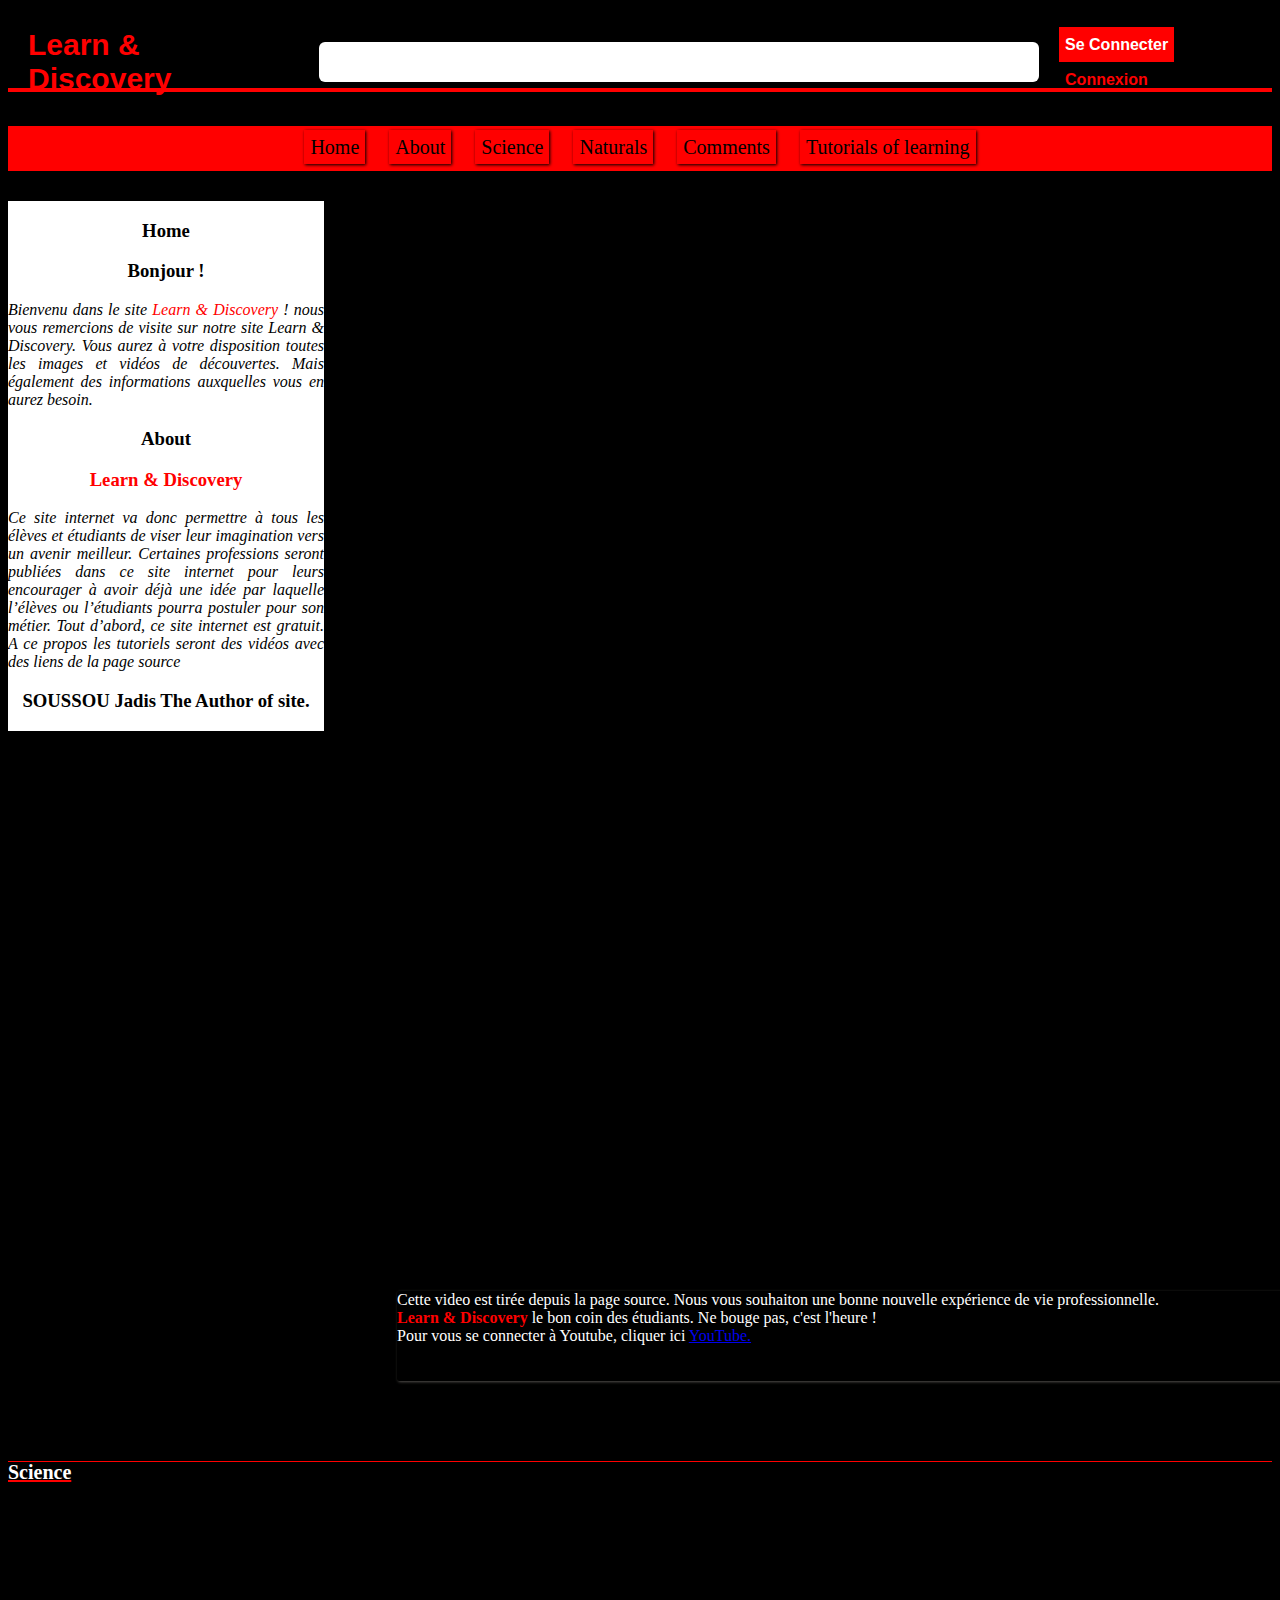
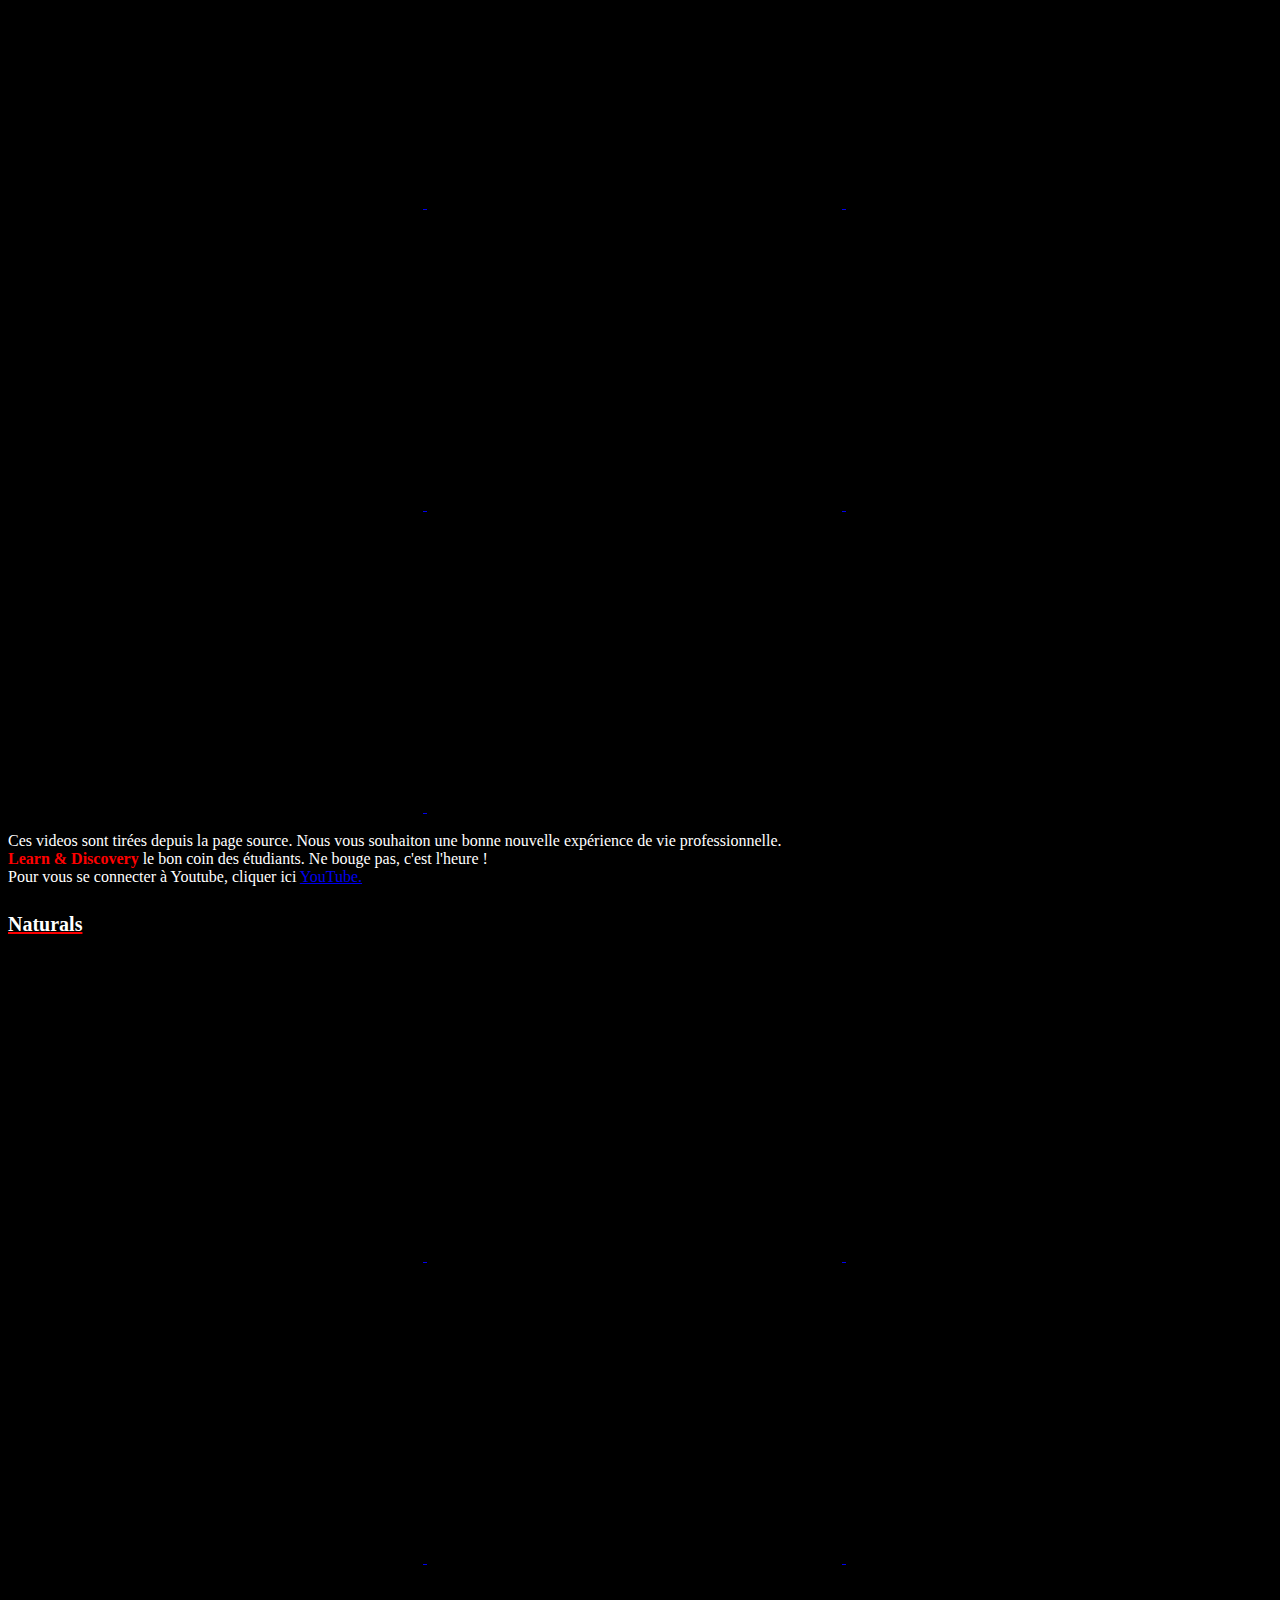
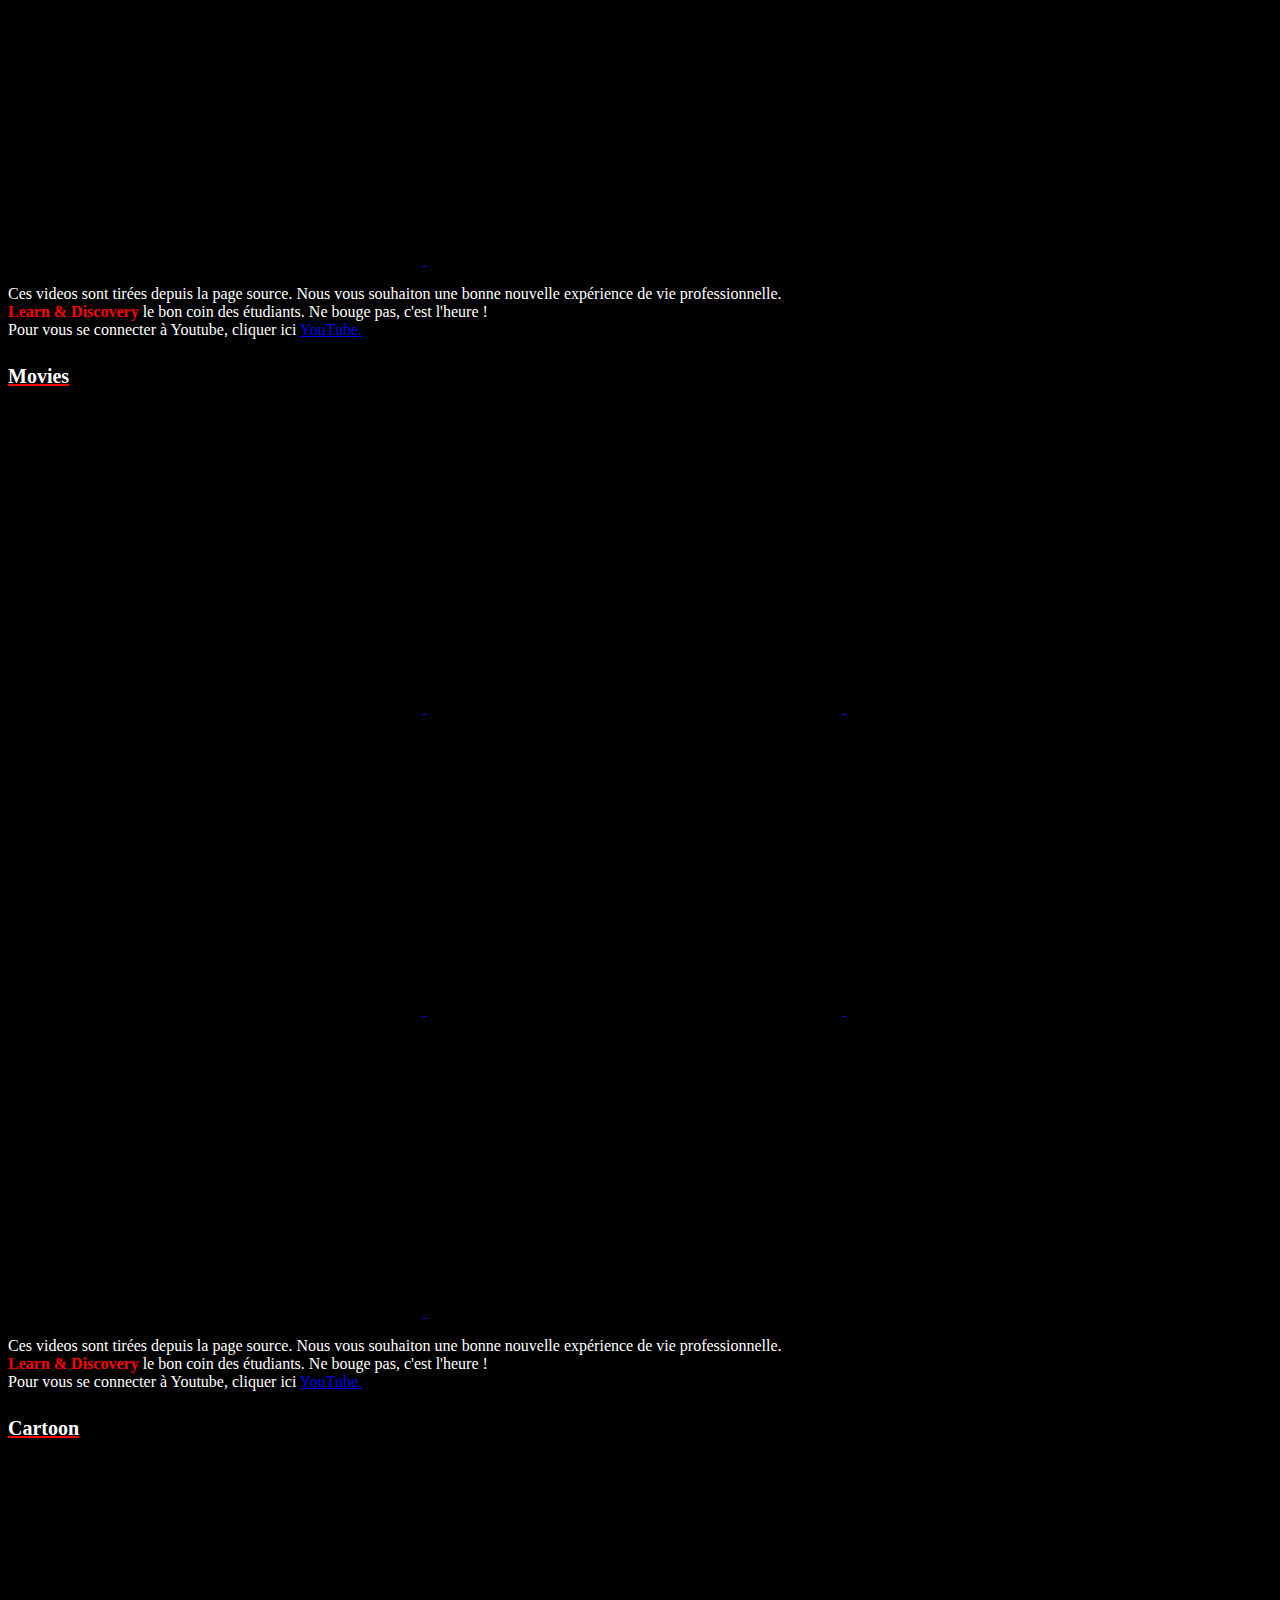
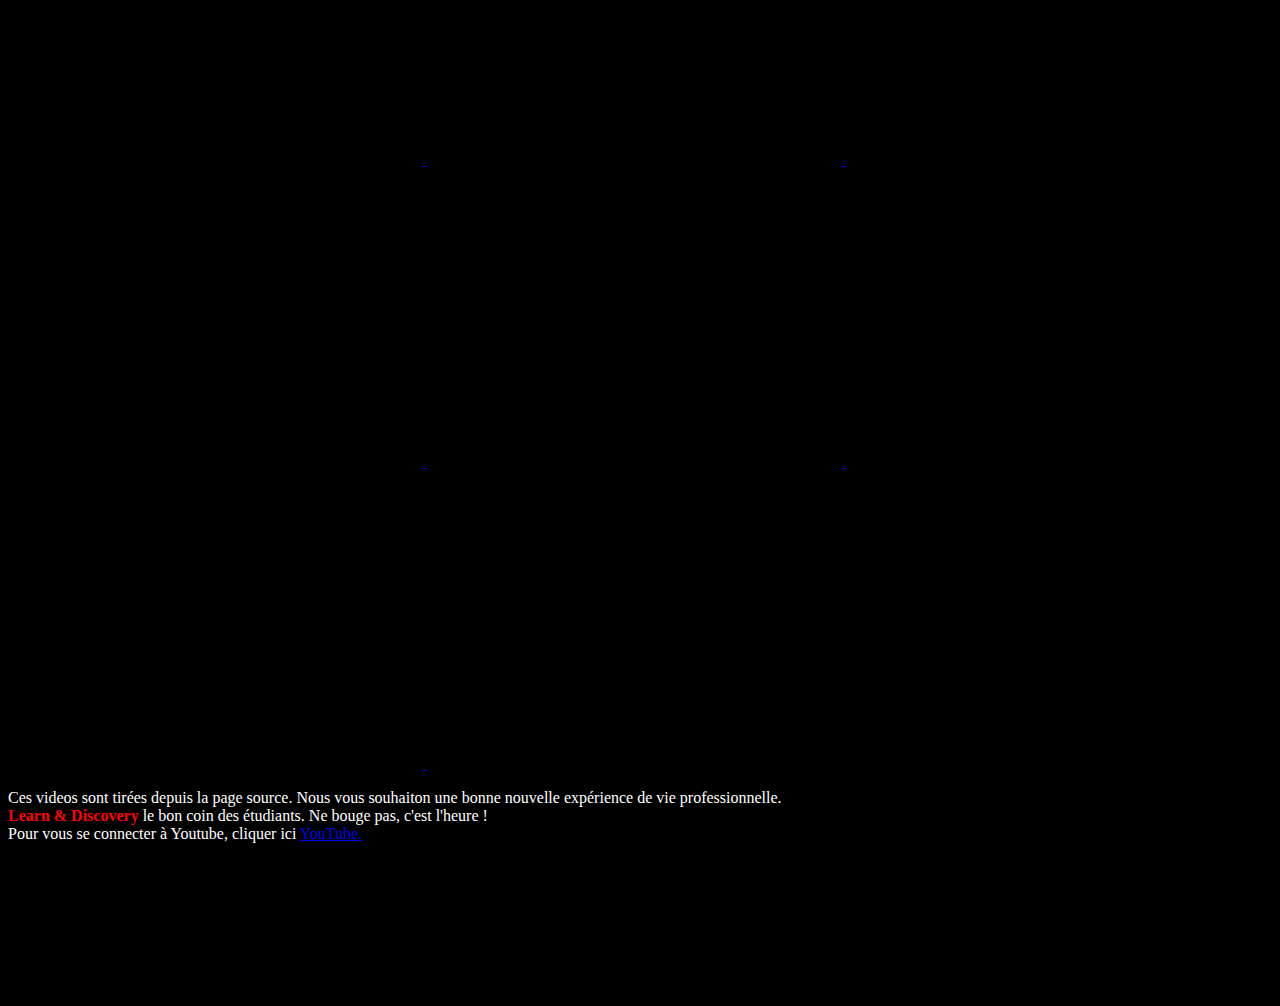
<file: learn.html>
<!DOCTYPE html>
<html lang="en">
<head>
    <meta charset="UTF-8">
    <meta http-equiv="X-UA-Compatible" content="IE=edge">
    <meta name="viewport" content="width=device-width, initial-scale=1.0">
    <title>learn&discovery</title>
    <link rel="stylesheet" href="learn.css">
</head>
<body>
    <div class="entete">
        <h2>Learn & Discovery</h2>
        <div class="btn-recherche">
            <input type="search">
        </div>
        <div class="btn">
            <button class="btn-login"><span>Se Connecter</span></button>
            <button class="btn-logup"><span>Connexion</span></button>
        </div>
        <div class="line"></div>
    </div>
    <div class="sous-entete">
            <div class="text">
            <a href="#">Home</a>
            <a href="#">About</a>
            <a href="#">Science</a>
            <a href="#">Naturals</a>
            <a href="#">Comments</a>
            <a href="#">Tutorials of learning</a>
        </div>
    </div>
    <div class="contenu">
        <div class="about-home">
            <article class="home">
                <h3>Home</h3>
                <h3>Bonjour !</h3>
                <p>Bienvenu dans le site <span>Learn & 
                    Discovery</span>  ! nous vous remercions de
                    visite sur notre site Learn & Discovery. 
                    Vous aurez à votre disposition toutes les
                    images et vidéos de découvertes. Mais 
                    également des informations auxquelles 
                    vous en aurez besoin.</p>
            </article>
            <article class="About">
                <h3>About</h3>
                <h3><span>Learn & Discovery</span></h3>
                <p>Ce site internet va donc permettre à
                    tous les élèves et étudiants de viser leur 
                    imagination vers un avenir meilleur. 
                    Certaines professions seront publiées
                    dans ce site internet pour leurs 
                    encourager à avoir déjà une idée par
                    laquelle l’élèves ou l’étudiants pourra 
                    postuler pour son métier. Tout d’abord, 
                    ce site internet est gratuit. A ce propos 
                    les tutoriels seront des vidéos avec des 
                    liens de la page source</p>
                    <h3>SOUSSOU Jadis The Author of site.</h3>
            </article>
        </div>
    </div>
    <div class="video">
        <a href="#">
            <iframe width="125" height="60" src="https://www.youtube.com/embed/u5W2NWItytc?list=PLrSOXFDHBtfE5tpw0bjMevWxMWXotiSdO" title="HTML/CSS #1 - introduction" frameborder="0" allow="accelerometer; autoplay; clipboard-write; encrypted-media; gyroscope; picture-in-picture; web-share" allowfullscreen></iframe>
        </a>
        <div class="paragraphe">
            <p class="phrase">Cette video est tirée depuis la page source. Nous vous souhaiton une bonne nouvelle expérience de vie professionnelle. <br><span>Learn & Discovery</span> le bon coin des étudiants. Ne bouge pas, c'est l'heure !
             <br>Pour vous se connecter à Youtube, cliquer ici 
             <a href="https://accounts.google.com/v3/signin/identifier?dsh=S537386073%3A1679774387130307&continue=https%3A%2F%2Fwww.youtube.com%2Fsignin%3Faction_handle_signin%3Dtrue%26app%3Ddesktop%26hl%3Dfr%26next%3Dhttps%253A%252F%252Fwww.youtube.com%252F%253FthemeRefresh%253D1&ec=65620&hl=fr&ifkv=AQMjQ7RffT-CJgnc6IJkn5-27HpGQ5zq42Oev4S5bNom-h7JTrZfMKZn9lct1L7KsJMTSCIz0-U-&passive=true&service=youtube&uilel=3&flowName=GlifWebSignIn&flowEntry=ServiceLogin">YouTube.</a></p>
        </div>
    </div>
    <div class="sous-video">
        <h4>Science</h4>
        <div class="line"></div>
        <a href="#">
            <iframe width="45" height="32" src="https://www.youtube.com/embed/YrcKO2WjjF8" title="Discovery Channel - Secrets de fabrication (12 avril 2015)" frameborder="0" allow="accelerometer; autoplay; clipboard-write; encrypted-media; gyroscope; picture-in-picture; web-share" allowfullscreen></iframe>
        </a>
        <a href="#">
            <iframe width="45" height="32" src="https://www.youtube.com/embed/0iiYN1OVNfs" title="Comment ca marche ? discovery 01" frameborder="0" allow="accelerometer; autoplay; clipboard-write; encrypted-media; gyroscope; picture-in-picture; web-share" allowfullscreen></iframe>
        </a>
        <a href="#">
            <iframe width="45" height="32" src="https://www.youtube.com/embed/ok4elvj5jwE" title="Moteur diesel, comment ça marche ?" frameborder="0" allow="accelerometer; autoplay; clipboard-write; encrypted-media; gyroscope; picture-in-picture; web-share" allowfullscreen></iframe>
        </a>
        <a href="#">
            <iframe width="45" height="32" src="https://www.youtube.com/embed/TljyA3Tzcbw" title="Convertisseur de couple, Comment ça marche ?" frameborder="0" allow="accelerometer; autoplay; clipboard-write; encrypted-media; gyroscope; picture-in-picture; web-share" allowfullscreen></iframe>
        </a>
        <a href="#">
            <iframe width="45" height="32" src="https://www.youtube.com/embed/xSEofWfkr_A" title="Four à micro-ondes : comment ça marche ?" frameborder="0" allow="accelerometer; autoplay; clipboard-write; encrypted-media; gyroscope; picture-in-picture; web-share" allowfullscreen></iframe>
        </a>
        <a href="#">
            <iframe width="45" height="32" src="https://www.youtube.com/embed/hmsbOZJKOV0" title="Les Diodes Expliquées" frameborder="0" allow="accelerometer; autoplay; clipboard-write; encrypted-media; gyroscope; picture-in-picture; web-share" allowfullscreen></iframe>
        </a>
        <a href="#">
            <iframe width="45" height="32" src="https://www.youtube.com/embed/S_5kmAF8nro" title="Point de fonctionnement de la diode" frameborder="0" allow="accelerometer; autoplay; clipboard-write; encrypted-media; gyroscope; picture-in-picture; web-share" allowfullscreen></iframe>
        </a>
        <a href="#">
            <iframe width="45" height="32" src="https://www.youtube.com/embed/g3NkXr50wOc" title="Résumé sur la diode" frameborder="0" allow="accelerometer; autoplay; clipboard-write; encrypted-media; gyroscope; picture-in-picture; web-share" allowfullscreen></iframe>
        </a>
        <div class="paragraphe">
            <p class="mots">Ces videos sont tirées depuis la page source. Nous vous souhaiton une bonne nouvelle expérience de vie professionnelle.<br><span>Learn & Discovery</span> le bon coin des étudiants. Ne bouge pas, c'est l'heure !
                <br>Pour vous se connecter à Youtube, cliquer ici 
                <a href="https://accounts.google.com/v3/signin/identifier?dsh=S537386073%3A1679774387130307&continue=https%3A%2F%2Fwww.youtube.com%2Fsignin%3Faction_handle_signin%3Dtrue%26app%3Ddesktop%26hl%3Dfr%26next%3Dhttps%253A%252F%252Fwww.youtube.com%252F%253FthemeRefresh%253D1&ec=65620&hl=fr&ifkv=AQMjQ7RffT-CJgnc6IJkn5-27HpGQ5zq42Oev4S5bNom-h7JTrZfMKZn9lct1L7KsJMTSCIz0-U-&passive=true&service=youtube&uilel=3&flowName=GlifWebSignIn&flowEntry=ServiceLogin">YouTube.</a></p>
        </div>
        <h4>Naturals</h4>
        <div class="line"></div>
        <a href="#">
            <iframe width="45" height="32" src="https://www.youtube.com/embed/gHG-Z0G9W2k" title="Le dragon komodo part à la chasse" frameborder="0" allow="accelerometer; autoplay; clipboard-write; encrypted-media; gyroscope; picture-in-picture; web-share" allowfullscreen></iframe>
        </a>
        <a href="#">
            <iframe width="45" height="32" src="https://www.youtube.com/embed/GZ1AK94CT3s" title="L&#39;encornet de Californie, une vie à 100 à l&#39;heure" frameborder="0" allow="accelerometer; autoplay; clipboard-write; encrypted-media; gyroscope; picture-in-picture; web-share" allowfullscreen></iframe>
        </a>
        <a href="#">
            <iframe width="45" height="32" src="https://www.youtube.com/embed/pkhE14Rou-E" title="Trois guépards contre une autruche | Life | BBC Earth" frameborder="0" allow="accelerometer; autoplay; clipboard-write; encrypted-media; gyroscope; picture-in-picture; web-share" allowfullscreen></iframe>
        </a>
        <a href="#">
            <iframe width="45" height="32" src="https://www.youtube.com/embed/-pY5sUHTFPg" title="Serpent dangereux - Armures Animales" frameborder="0" allow="accelerometer; autoplay; clipboard-write; encrypted-media; gyroscope; picture-in-picture; web-share" allowfullscreen></iframe>
        </a>
        <a href="#">
            <iframe width="45" height="32" src="https://www.youtube.com/embed/5aSFRTNSe74" title="Les cornes mortelles de la gazelle de Grant" frameborder="0" allow="accelerometer; autoplay; clipboard-write; encrypted-media; gyroscope; picture-in-picture; web-share" allowfullscreen></iframe>
        </a>
        <a href="#">
            <iframe width="45" height="32" src="https://www.youtube.com/embed/amxFo3UkKmY" title="Voici Pourquoi Toutes les Baleines ont peur des Orques" frameborder="0" allow="accelerometer; autoplay; clipboard-write; encrypted-media; gyroscope; picture-in-picture; web-share" allowfullscreen></iframe>
        </a>
        <a href="#">
            <iframe width="45" height="32" src="https://www.youtube.com/embed/qCo59f0GlrU" title="Rango - Intro Scène VF" frameborder="0" allow="accelerometer; autoplay; clipboard-write; encrypted-media; gyroscope; picture-in-picture; web-share" allowfullscreen></iframe>
        </a>
        <a href="#">
            <iframe width="45" height="32" src="https://www.youtube.com/embed/mJA5K1q46JI" title="L&#39;EVOLUTION DE L &#39;HOMME PRE- HISTORIQUE" frameborder="0" allow="accelerometer; autoplay; clipboard-write; encrypted-media; gyroscope; picture-in-picture; web-share" allowfullscreen></iframe>
        </a>
        <div class="paragraphe">
            <p class="mots">Ces videos sont tirées depuis la page source. Nous vous souhaiton une bonne nouvelle expérience de vie professionnelle.<br><span>Learn & Discovery</span> le bon coin des étudiants. Ne bouge pas, c'est l'heure !
                <br>Pour vous se connecter à Youtube, cliquer ici 
                <a href="https://accounts.google.com/v3/signin/identifier?dsh=S537386073%3A1679774387130307&continue=https%3A%2F%2Fwww.youtube.com%2Fsignin%3Faction_handle_signin%3Dtrue%26app%3Ddesktop%26hl%3Dfr%26next%3Dhttps%253A%252F%252Fwww.youtube.com%252F%253FthemeRefresh%253D1&ec=65620&hl=fr&ifkv=AQMjQ7RffT-CJgnc6IJkn5-27HpGQ5zq42Oev4S5bNom-h7JTrZfMKZn9lct1L7KsJMTSCIz0-U-&passive=true&service=youtube&uilel=3&flowName=GlifWebSignIn&flowEntry=ServiceLogin">YouTube.</a></p>
        </div>
        <h4>Movies</h4>
        <div class="line"></div>
        <a href="#">
            <iframe width="45" height="32" src="https://www.youtube.com/embed/aVYU_JZ7zMM" title="Rango dessin animé version lingala" frameborder="0" allow="accelerometer; autoplay; clipboard-write; encrypted-media; gyroscope; picture-in-picture; web-share" allowfullscreen></iframe>
        </a>
        <a href="#">
            <iframe width="45" height="32" src="https://www.youtube.com/embed/xOwWXOoyEEs" title="Capturer Kong | King Kong" frameborder="0" allow="accelerometer; autoplay; clipboard-write; encrypted-media; gyroscope; picture-in-picture; web-share" allowfullscreen></iframe>
        </a>
        <a href="#">
            <iframe width="45" height="32" src="https://www.youtube.com/embed/pl3P6lWRJHY" title="Le Sorcier et le Serpent Blanc | Jet Li | Film Complet en Français 🌀 4K" frameborder="0" allow="accelerometer; autoplay; clipboard-write; encrypted-media; gyroscope; picture-in-picture; web-share" allowfullscreen></iframe>
        </a>
    </a>
    <a href="#">
        <iframe width="45" height="32" src="https://www.youtube.com/embed/A8gnSyWYNgE" title="Petit Sergent - Saison 1 - E02 - LA BATAILLE DE KARY" frameborder="0" allow="accelerometer; autoplay; clipboard-write; encrypted-media; gyroscope; picture-in-picture; web-share" allowfullscreen></iframe>
    </a>
        <a href="#">
            <iframe width="45" height="32" src="https://www.youtube.com/embed/Z7-QdoofMq8" title="Charlie Chaplin - The Kid - Fight Scene" frameborder="0" allow="accelerometer; autoplay; clipboard-write; encrypted-media; gyroscope; picture-in-picture; web-share" allowfullscreen></iframe>
        </a>
        <a href="#">
            <iframe width="45" height="32" src="https://www.youtube.com/embed/o9NfXIXzgnA" title="Charlie Chaplin - Boxing Match (City Lights, 1931)" frameborder="0" allow="accelerometer; autoplay; clipboard-write; encrypted-media; gyroscope; picture-in-picture; web-share" allowfullscreen></iframe>
        </a>
        <a href="#">
            <iframe width="45" height="32" src="https://www.youtube.com/embed/DnNFmJTaFjY" title="spy next door vf streaming" frameborder="0" allow="accelerometer; autoplay; clipboard-write; encrypted-media; gyroscope; picture-in-picture; web-share" allowfullscreen></iframe>
        </a>
        <a href="#">
            <iframe width="45" height="32" src="https://www.youtube.com/embed/F8TjK6alIb0" title="Venom 2: Let There Be Carnage(Venom: Let There Be Carnage)" frameborder="0" allow="accelerometer; autoplay; clipboard-write; encrypted-media; gyroscope; picture-in-picture; web-share" allowfullscreen></iframe>
        </a>
        <div class="paragraphe">
            <p class="mots">Ces videos sont tirées depuis la page source. Nous vous souhaiton une bonne nouvelle expérience de vie professionnelle.<br><span>Learn & Discovery</span> le bon coin des étudiants. Ne bouge pas, c'est l'heure !
                <br>Pour vous se connecter à Youtube, cliquer ici 
                <a href="https://accounts.google.com/v3/signin/identifier?dsh=S537386073%3A1679774387130307&continue=https%3A%2F%2Fwww.youtube.com%2Fsignin%3Faction_handle_signin%3Dtrue%26app%3Ddesktop%26hl%3Dfr%26next%3Dhttps%253A%252F%252Fwww.youtube.com%252F%253FthemeRefresh%253D1&ec=65620&hl=fr&ifkv=AQMjQ7RffT-CJgnc6IJkn5-27HpGQ5zq42Oev4S5bNom-h7JTrZfMKZn9lct1L7KsJMTSCIz0-U-&passive=true&service=youtube&uilel=3&flowName=GlifWebSignIn&flowEntry=ServiceLogin">YouTube.</a></p>
        </div>
        <h4>Cartoon</h4>
        <div class="line"></div>
        <a href="#">
            <iframe width="45" height="32" src="https://www.youtube.com/embed/VrSPzkZViU0" title="Naruto VS Tomdara!" frameborder="0" allow="accelerometer; autoplay; clipboard-write; encrypted-media; gyroscope; picture-in-picture; web-share" allowfullscreen></iframe>
        </a>
        <a href="#">
            <iframe width="45" height="32" src="https://www.youtube.com/embed/1NcK13W606M" title="Madara vs Shinobi Alliance Full Fight HD 60FPS" frameborder="0" allow="accelerometer; autoplay; clipboard-write; encrypted-media; gyroscope; picture-in-picture; web-share" allowfullscreen></iframe>
        </a>
        <a href="#">
            <iframe width="45" height="32" src="https://www.youtube.com/embed/gH4PpZCXsl8" title="Meliodas contre Ban | The Seven Deadly Sins | Extrait | Netflix Anime" frameborder="0" allow="accelerometer; autoplay; clipboard-write; encrypted-media; gyroscope; picture-in-picture; web-share" allowfullscreen></iframe>
        </a>
    <a href="#">
        <iframe width="45" height="32" src="https://www.youtube.com/embed/z97-g1gswao" title="DRAGON BALL Z:La mort de Majin Boo Vf" frameborder="0" allow="accelerometer; autoplay; clipboard-write; encrypted-media; gyroscope; picture-in-picture; web-share" allowfullscreen></iframe>
    </a>
        <a href="#">
            <iframe width="45" height="32" src="https://www.youtube.com/embed/qjOuC2qO2s8?list=PLRgzqpJUpShxgHVS3izK68H5xLzHSgh00" title="KAELOO - Episode : Si on jouait à la gueguerre (ton dessin animé sur TéléTOON+)" frameborder="0" allow="accelerometer; autoplay; clipboard-write; encrypted-media; gyroscope; picture-in-picture; web-share" allowfullscreen></iframe>
        </a>
        <a href="#">
            <iframe width="45" height="32" src="https://www.youtube.com/embed/tfOU9KKDAFk" title="Gojo Satoru | Hollow Purple ( VOSTFR )" frameborder="0" allow="accelerometer; autoplay; clipboard-write; encrypted-media; gyroscope; picture-in-picture; web-share" allowfullscreen></iframe>
        </a>
        <a href="#">
            <iframe width="45" height="32" src="https://www.youtube.com/embed/8x-RuYLJXrw" title="everytime sukuna appears" frameborder="0" allow="accelerometer; autoplay; clipboard-write; encrypted-media; gyroscope; picture-in-picture; web-share" allowfullscreen></iframe>
        </a>
        <a href="#">
            <iframe width="45" height="32" src="https://www.youtube.com/embed/6M_1XuIEYkA" title="Sukuna vs Mahito Jujutsu kaisen" frameborder="0" allow="accelerometer; autoplay; clipboard-write; encrypted-media; gyroscope; picture-in-picture; web-share" allowfullscreen></iframe>
        </a>
        <div class="paragraphe">
            <p class="mots">Ces videos sont tirées depuis la page source. Nous vous souhaiton une bonne nouvelle expérience de vie professionnelle.<br><span>Learn & Discovery</span> le bon coin des étudiants. Ne bouge pas, c'est l'heure !
                <br>Pour vous se connecter à Youtube, cliquer ici 
                <a href="https://accounts.google.com/v3/signin/identifier?dsh=S537386073%3A1679774387130307&continue=https%3A%2F%2Fwww.youtube.com%2Fsignin%3Faction_handle_signin%3Dtrue%26app%3Ddesktop%26hl%3Dfr%26next%3Dhttps%253A%252F%252Fwww.youtube.com%252F%253FthemeRefresh%253D1&ec=65620&hl=fr&ifkv=AQMjQ7RffT-CJgnc6IJkn5-27HpGQ5zq42Oev4S5bNom-h7JTrZfMKZn9lct1L7KsJMTSCIz0-U-&passive=true&service=youtube&uilel=3&flowName=GlifWebSignIn&flowEntry=ServiceLogin">YouTube.</a></p>
        </div>
    </div>
    <div class="pied">
        <form action="">
            <h3>Learn & Discovery</h3>
            <p>Ce site internet va donc permettre à tous les élèves et étudiants de viser leur imagination vers un avenir meilleur. Certaines professions seront publiées dans
                ce site internet pour leurs encourager à avoir déjà une idée par laquelle l’élèves ou l’étudiants pourra postuler pour son métier. Tout d’abord, ce site internet 
                est gratuit. A ce propos les tutoriels seront des vidéos avec des liens de la page source.</p>
                <div class="coordonnees">
                    <p>Gmail : soussoujadis35@gmail.com ; Tel : +242 06 802 22 99 +221 77 293 74 41 ; Facebook : madride.jadis@fbk.com ; Congo/Brazzaville/Pointe-Noire</p>
                </div>
        </form>
    </div>
</body>
</html>
</file>
<file: learn.css>
.entete{
    justify-content: space-between;
    align-items: center;
    display: flex;
    background: black;
    position: relative;
    box-shadow: 2px 2px 5px;
    
}
.entete .line{
    position: absolute;
    top: 80px;
    left: 0;
    width: 100%;
    height: 4px;
    background-color: red;
}

.entete h2{
    color: red;
    font-size: 30px;
    font-weight: 700;
    font-family: sans-serif;
    margin: 20px;
}
.entete .btn-recherche input{
    margin: 20px;
    width: 80vh;
    height: 40px;
    margin-left: 50px;
    border-radius: 6px;
    border: none;
}
.entete .btn-login{
    height: 35px;
    background: red;
    border: none;
    margin-right: 20px;
    cursor: pointer;
}
.entete .btn span{
    color: white;
    font-weight: 800;
    font-size: 16px;
}
.entete .btn-logup{
    height: 35px;
    background: black;
    border: none;
    margin-right: 20px;
    cursor: pointer;
}
.entete .btn-logup span{
    color: red;
    font-weight: 800;
    font-size: 16px;
}

.sous-entete .text a{
    text-decoration: none;
    padding: 5px;
    margin: 10px;
    font-size: 20px;
    border: 1px solid;
    background-color: red;
    color: black;
    font-weight: 300;
    border-color: red;
    box-shadow: 1px 1px 3px;
}
.sous-entete .text{
    padding-top: 10px;
    text-align: center;
}
.sous-entete{
    background: red;
    height: 45px;
    position: relative;
    box-shadow: 1px 1px 3px;
    margin-top: 10px;
}
.contenu{
    background-color: white;
    width: 25%;
    height: 100%;
    float: left;
    left: 0;
    top: 0;
    justify-content: center;
    align-items: center;
    margin-top: 30px;
}
.contenu .about-home h3{
    text-align: center;
    font-weight: 600;
}
.contenu .about-home h3 span{
    color: red;
}
.contenu .about-home p{
    text-align: left;
    font-style: italic;
    text-align: justify;
}
.contenu .about-home .home p span{
    color: red;
    font-weight: 300;
}
.video{
    margin-top: 30px;
    position: relative; 
}
.video a iframe{
    margin-left: 70px;
    cursor: pointer;
    width: 125vh;
    height: 60vh;
}
.sous-video{
    position: relative;
    margin-top: 80px; 
}
.paragraphe .phrase{
    width: 125vh;
    height: 10vh;
    border-radius: 2px;
    box-shadow: 1px 1px 3px rgb(83, 80, 76);
    margin-left: 389px;
}
.paragraphe .phrase{
    text-align: justify;
    color: white;
}
.paragraphe .phrase span{
    color: red;
    font-weight: 600;
}
.sous-video a iframe{
    cursor: pointer;
    width: 45vh;
    height: 32vh;
    padding: 5px;
}
.sous-video h4{
    color: white;
    font-size: 20px;
    text-decoration: underline red;
}
.paragraphe .mots{
    text-align: justify;
    color: white;
}
.paragraphe .mots span{
    color: red;
    font-weight: 600;
}
.sous-video .line{
    position: absolute;
    top: 0;
    left: 0;
    width: 100%;
    height: 1px;
    background-color: rgb(255, 0, 0);
}
body{
    background: black;
}
</file>
